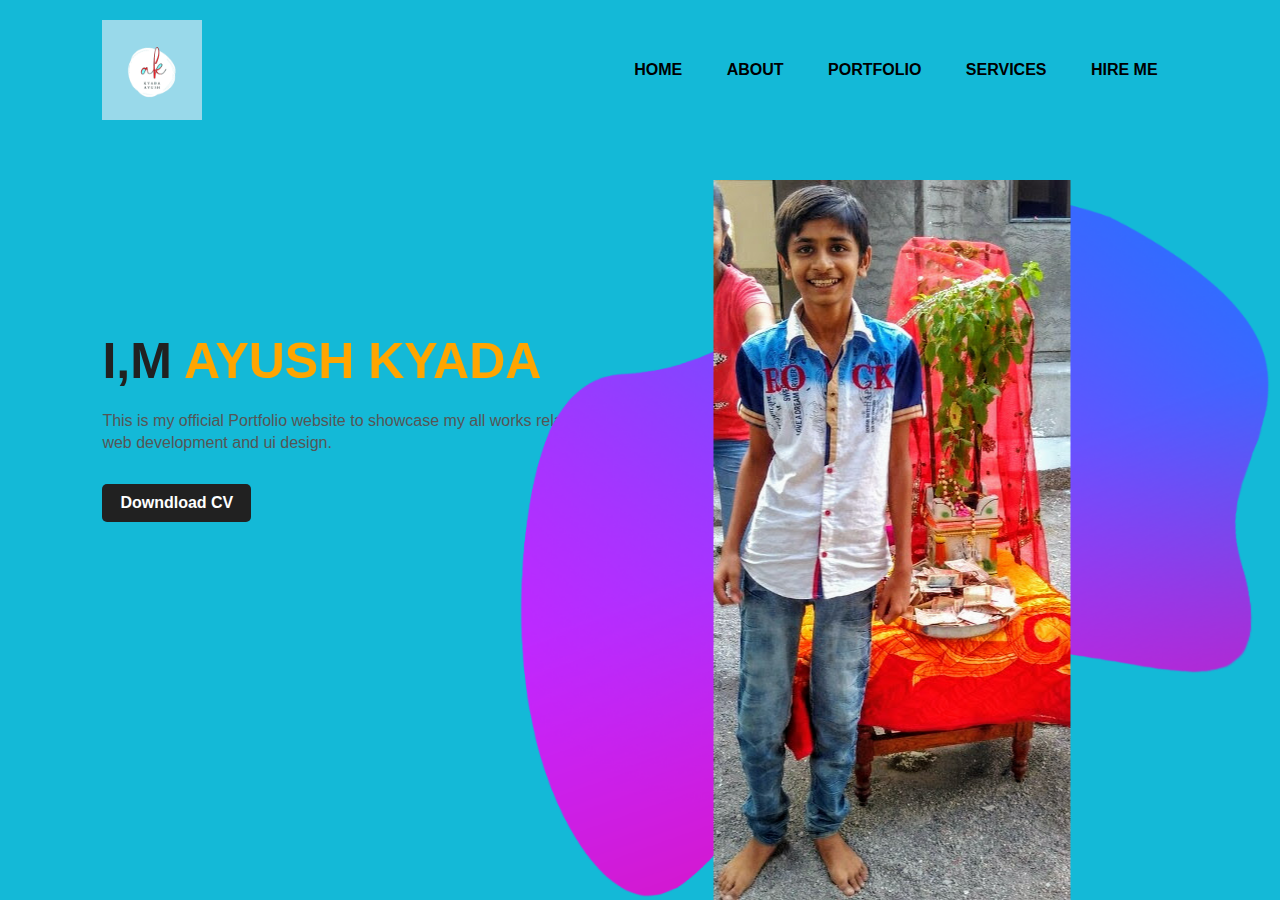
<file: index.html>
<!DOCTYPE html>
<html lang="en">
<head>
    <meta charset="UTF-8">
    <meta http-equiv="X-UA-Compatible" content="IE=edge">
    <meta name="viewport" content="width=device-width, initial-scale=1.0">
    <title>Personle Portfolio Website</title>
    <link rel="stylesheet" href="styles.css">
    <link rel="stylesheet" href="https://cdnjs.cloudflare.com/ajax/libs/font-awesome/5.15.3/css/all.min.css" integrity="sha512-iBBXm8fW90+nuLcSKlbmrPcLa0OT92xO1BIsZ+ywDWZCvqsWgccV3gFoRBv0z+8dLJgyAHIhR35VZc2oM/gI1w==" crossorigin="anonymous" referrerpolicy="no-referrer" />
</head>
<body>
    <div class="hero">
        <nav>
            <img src="images/logo.png" class="logo">
            <ul>
                <li><a href="file:///C:/Users/student/Desktop/ayush.html/css/day%2010%20css/pol-3/from.html">HOME</a></li>
                <li><a href="#">ABOUT</a></li>
                <li><a href="#">PORTFOLIO</a></li>
                <li><a href="#">SERVICES</a></li>
                <li><a href="#">HIRE ME</a></li>
            </ul>
        </nav>
        <div class="detel">
            <h1>I,M <span>AYUSH KYADA</span></h1>
            <p>This is my official Portfolio website to showcase my 
                all works related to <br> web development and ui design. </p>
            <a href="https://drive.google.com/file/d/1Dd3uqo-zWXyiA0wbXcfCkQk15fuNJP1Y/view?usp=sharing" target="_blank">Downdload CV</a>
       
        </div>

        <div class="images">
            <img src="images/shape-gradient2.jpg" class="shape">
            <img src="images/ayush.png" class="ayush">
        </div> 

       

        <div class="social">
           <a href="https://www.instagram.com/accounts/login/"><i class="fab fa-instagram"></i></a>
           <a href="https://www.facebook.com/"><i class="fab fa-facebook-official"></i></a>
        </div>
        
    </div>
</body>
</html>
</file>
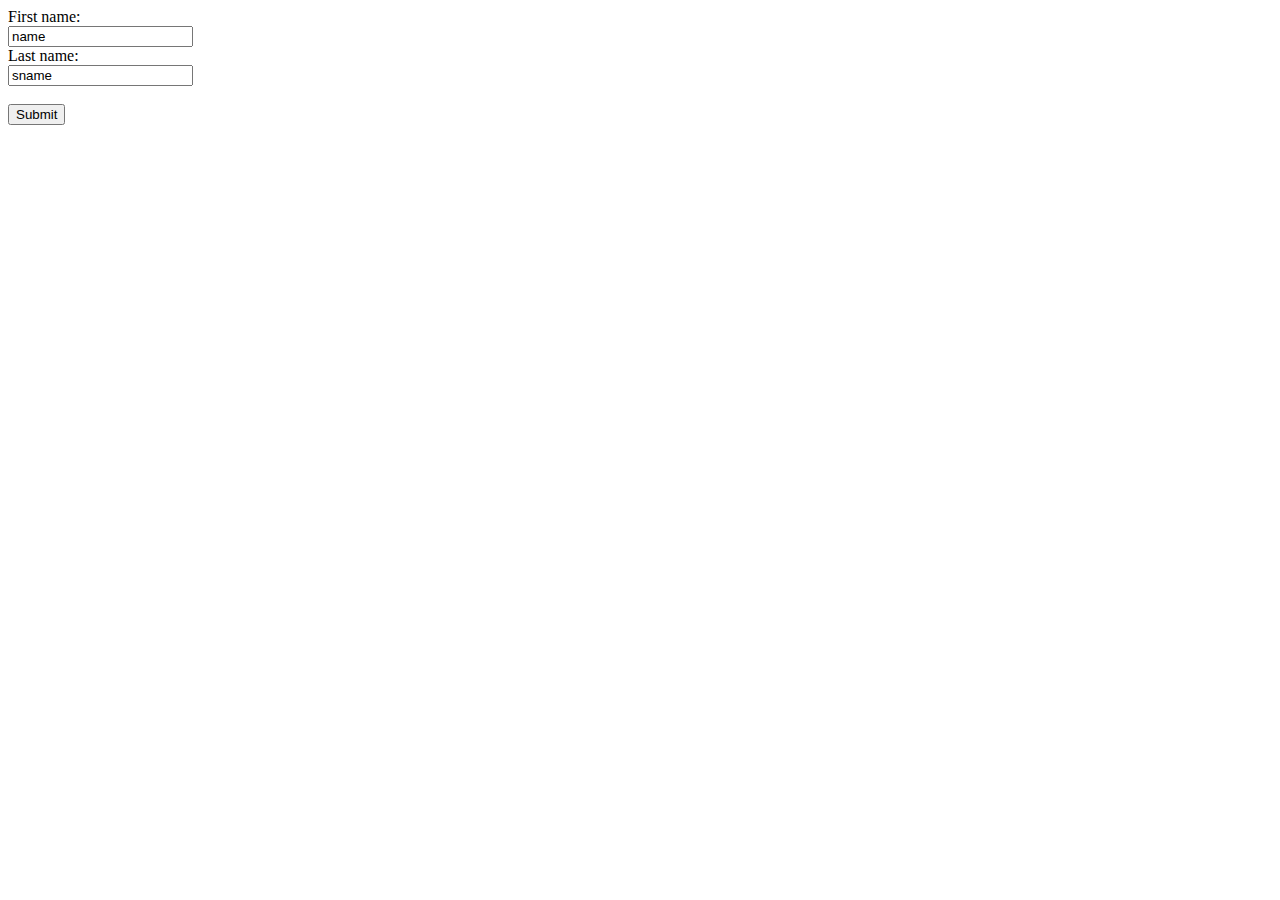
<file: from.html>
<!DOCTYPE html>
<html lang="en">
<head>
    <meta charset="UTF-8">
    <meta http-equiv="X-UA-Compatible" content="IE=edge">
    <meta name="viewport" content="width=device-width, initial-scale=1.0">
    <title></title>
</head>
<body>
    <table>
    <form action="file:///C:/Users/student/Desktop/ayush.html/css/day%2010%20css/pol-3/mini%20project.html">
        <form action="/action_page.php">
            <label for="fname">First name:</label><br>
            <input type="text" id="fname" name="fname" value="name"><br>
            <label for="lname">Last name:</label><br>
            <input type="text" id="lname" name="lname" value="sname"><br><br>
            <input type="submit" value="Submit">
          </form> 


    </form>
</table>
</body>
</html>
</file>
<file: styles.css>
*{
    margin: 0;
    padding: 0;
    font-family: sans-serif;
}

.hero{
    position: relative;
    width: 100%;
    height: 100vh;
    background: #14b9d7;
    position: relative;
}

nav{
    display: flex;
    width: 84%;
    margin: auto;
    padding: 20px 0;
    align-items: center;
    justify-content: space-between;
}

.logo{
    width: 100px;
    cursor: pointer;
    
}

nav ul li {
    display: inline-block;
    list-style: none;
    margin: 10px 20px;
}

nav ul li a{
    text-decoration: none;
    color: #000;
    font-weight: bold;
}

nav ul li a:hover{
    color: red;
}

.detel{
    margin-left: 8%;
    margin-top: 15%;
}

.detel h1{
    font-size: 50px;
    color: #212121;
    margin-bottom: 20px;
}

span{
    color: orange;
    
}

.detel p{
    color: #555;
    line-height: 22px;
}

.detel a{
    background: #212121;
    padding: 10px 18px;
    text-decoration: none;
    font-weight: bold;
    color: #fff;
    display: inline-block;
    margin: 30px 0;
    border-radius: 5px;
}

.images{
    width: 45%;
    height: 80%;
    position: absolute;
    bottom: 0;
    right: 100px;
}

.images img{
    height: 100%;
    position: absolute;
    left: 50%;
    bottom: 0;
    transform: translateX(-50%);
    transition: bottom 1s, left 1s;
}

.images:hover .shape{
    bottom: 40px;
}

.images:hover .ayush{
    left: 45%;
}


.social{
    margin-left: 8%;
    margin-top: 100px;
}

.social a{
    font-size: 30px;
    color: #212121;
    margin-right: 20px;
}

.social a:hover{
    color: orange;
}
</file>
